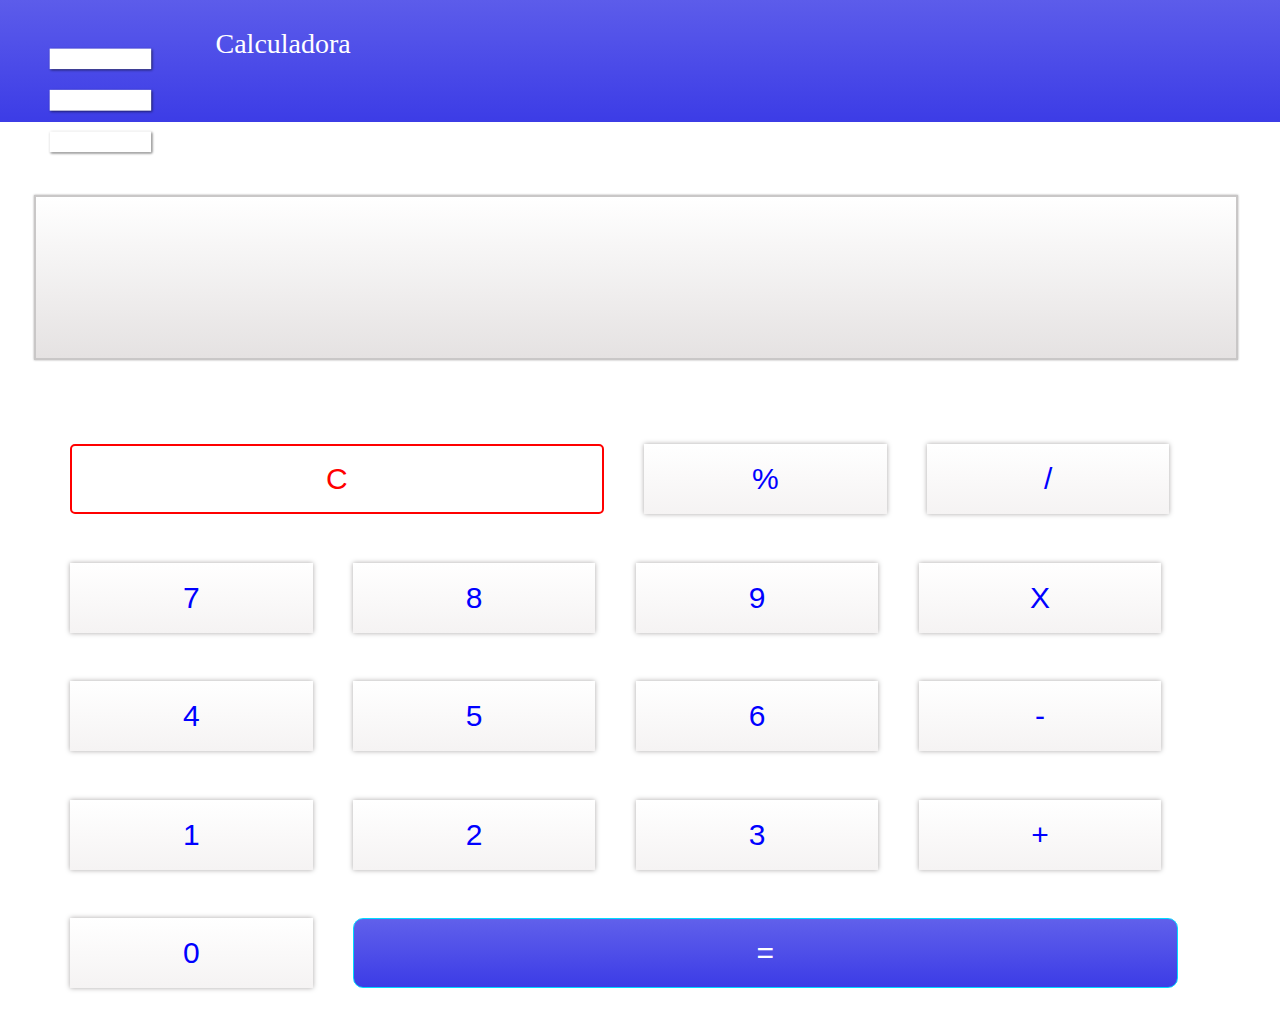
<file: Calculadora/index.html>
<!DOCTYPE html>
<html lang="es">
<head>
    <meta charset="UTF-8">
    <meta name="viewport" content="width=device-width, initial-scale=1.0">
    <meta http-equiv="X-UA-Compatible" content="ie=edge">
    <link rel="manifest" href="manifest.json">
    <link rel="stylesheet" href="estilos/estilos.css">
    <script  src="jquery/dist/jquery.min.js"></script>
    <script src="scripts/funcion.js"></script>
    <title>Calculadora</title>
</head>
<body>

    <header id="header">
        <img id="icono_menu" src="imagenes/icono-menu.png" width="11%"><img id="salir_menu" src="imagenes/icono-salir.png" width="8%">&nbsp;&nbsp;<p id="titulo">Calculadora</p>
    </header>

    <div id="contenedor_compartir">
        Compartir a traves de:
        <br/><br/>
        <center><img class="contactos" src="imagenes/face.png">&nbsp;&nbsp;&nbsp;<img class="contactos" src="imagenes/whatsapp.jpg"></center>

    </div>

    <div id="menu">
        <p id="cientifica"><img src="imagenes/icono-cientifica.png" width="10%">&nbsp;&nbsp;Cientifica</p>
        <p id="personalizar"><img src="imagenes/icono-personalizar.png" width="10%">&nbsp;&nbsp;Personalizar</p>
            <a href="modos/obscuro.html"><p id="modo_obscuro" class="modos_personalizacion">Modo obscuro</p></a>
            <a href=" "><p id="modo_claro" class="modos_personalizacion">Modo claro</p></a>
            <a href="modos/clasico.html"><p id="modo_clasico" class="modos_personalizacion">Modo clasico</p></a>
        <p id="informacion_texto"><img src="imagenes/icono-informacion.png" width="10%">&nbsp;&nbsp;Informacion</p>
        <p id="compartir"><img src="imagenes/icono-compartir.png" width="10%">&nbsp;&nbsp;Compartir</p>
        <script src="cerrar.js"></script>
        <p id="salir" onclick="cerrar();"><img src="imagenes/icono-salir.png" width="8%">&nbsp;&nbsp;Salir</p>
    </div>
    <div id="informacion">
        <center>
            <br/><br/><br/>
            Calculadora
            <br/><br/>
            version: 1.0
            <br/><br/>
            copyrigth 2019
        </center>
    </div>

    <div id="consola">
        
    </div>
    <br/><br/>
    <input type="button" id="c" value="C"> 
    <input type="button" id="porcentaje" class="botones" value="%">
    <input type="button" id="entre" class="botones" value="/">
    <input type="button" id="siete" class="botones" value="7">
    <input type="button" id="ocho" class="botones" value="8">
    <input type="button" id="nueve" class="botones" value="9">
    <input type="button" id="por" class="botones" value="X">
    <input type="button" id="cuatro" class="botones" value="4">
    <input type="button" id="cinco" class="botones" value="5">
    <input type="button" id="seis" class="botones" value="6">
    <input type="button" id="menos" class="botones" value="-">
    <input type="button" id="uno" class="botones" value="1">
    <input type="button" id="dos" class="botones" value="2">
    <input type="button" id="tres" class="botones" value="3">
    <input type="button" id="mas" class="botones" value="+">
    <input type="button" id="cero" class="botones" value="0">
    <input type="button" id="igual" value="=">
    <script src="script.js"></script>
</body>
</html>
</file>
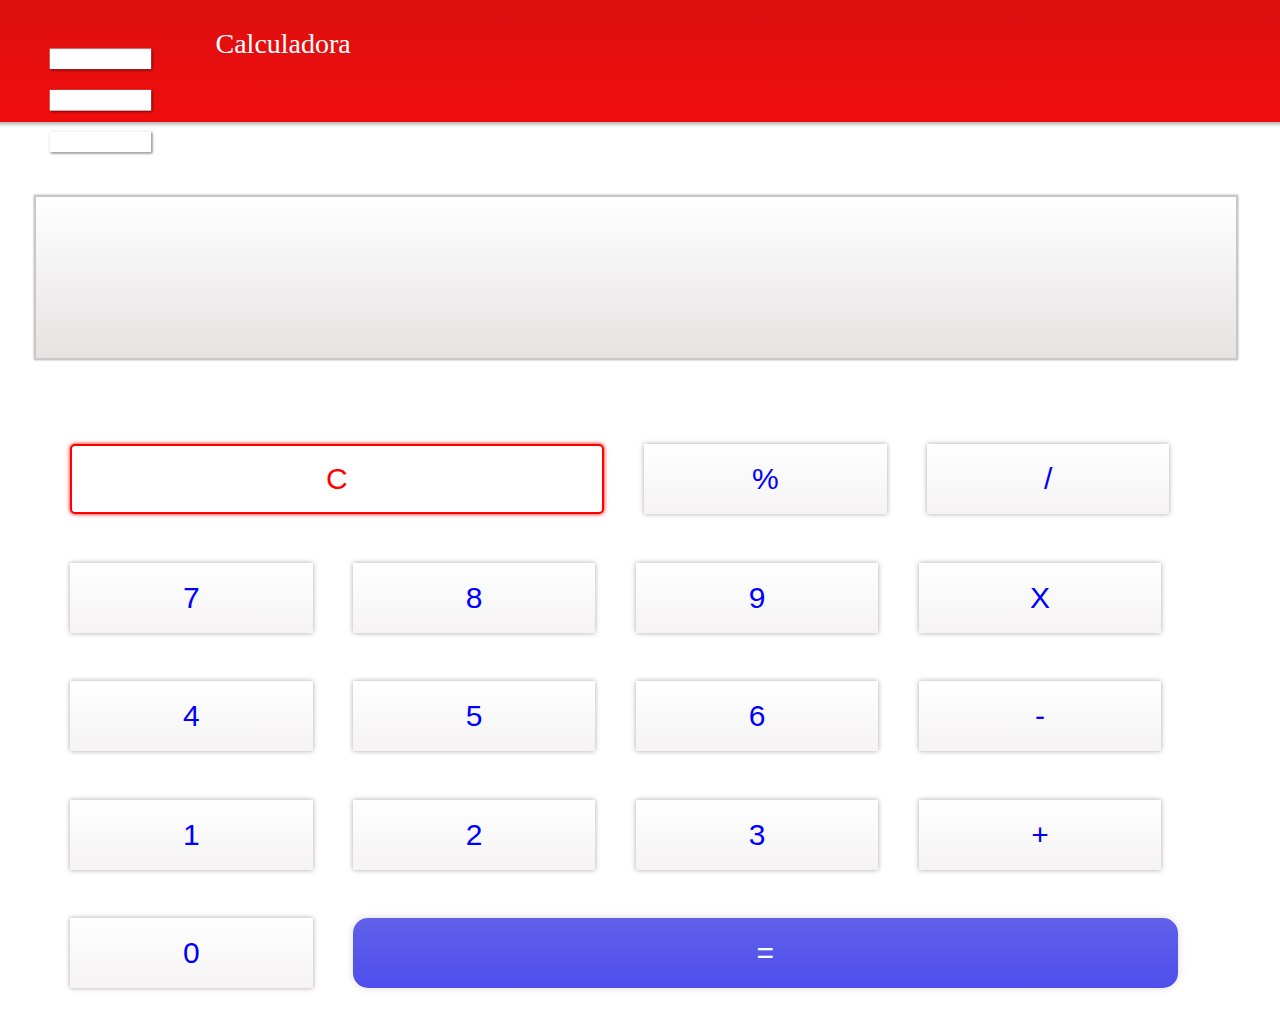
<file: Calculadora/modos/clasico.html>
<!DOCTYPE html>
<html lang="es">
<head>
    <meta charset="UTF-8">
    <meta name="viewport" content="width=device-width, initial-scale=1.0">
    <meta http-equiv="X-UA-Compatible" content="ie=edge">
    <link rel="stylesheet" href="../estilos/estilos_clasico.css">
    <script src="../jquery/dist/jquery.min.js"></script>
    <script src="../scripts/funcion.js"></script>
    <title>Calculadora</title>
</head>

<body>
    <header id="header">
        <img id="icono_menu" src="../imagenes/icono-menu.png" width="11%"><img id="salir_menu" src="../imagenes/icono-salir.png" width="8%">&nbsp;&nbsp;<p id="titulo">Calculadora</p>
    </header>

    <div id="contenedor_compartir">
        Compartir a traves de:
        <br/><br/>
        <center><img class="contactos" src="../imagenes/face.png">&nbsp;&nbsp;&nbsp;<img class="contactos" src="../imagenes/whatsapp.jpg"></center>

    </div>

    <div id="menu">
        <p id="cientifica"><img src="../imagenes/icono-cientifica.png" width="10%">&nbsp;&nbsp;Cientifica</p>
        <p id="personalizar"><img src="../imagenes/icono-personalizar.png" width="10%">&nbsp;&nbsp;Personalizar</p>
            <a href="obscuro.html"><p id="modo_obscuro" class="modos_personalizacion">Modo obscuro</p></a>
            <a href="../index.html"><p id="modo_claro" class="modos_personalizacion">Modo claro</p></a>
            <a href=" "><p id="modo_clasico" class="modos_personalizacion">Modo clasico</p></a>
        <p id="informacion_texto"><img src="../imagenes/icono-informacion.png" width="10%">&nbsp;&nbsp;Informacion</p>
        <p id="compartir"><img src="../imagenes/icono-compartir.png" width="10%">&nbsp;&nbsp;Compartir</p>
        <p id="salir" onclick="cerrar();"><img src="../imagenes/icono-salir.png" width="8%">&nbsp;&nbsp;Salir</p>
    </div>
    <div id="informacion">
        <center>
            <br/><br/><br/>
            Calculadora
            <br/><br/>
            version: 1.0
            <br/><br/>
            copyrigth 2019
        </center>
    </div>

    <div id="consola">
        
    </div>
    <br/><br/>
    <input type="button" id="c" value="C"> 
    <input type="button" id="porcentaje" class="botones" value="%">
    <input type="button" id="entre" class="botones" value="/">
    <input type="button" id="siete" class="botones" value="7">
    <input type="button" id="ocho" class="botones" value="8">
    <input type="button" id="nueve" class="botones" value="9">
    <input type="button" id="por" class="botones" value="X">
    <input type="button" id="cuatro" class="botones" value="4">
    <input type="button" id="cinco" class="botones" value="5">
    <input type="button" id="seis" class="botones" value="6">
    <input type="button" id="menos" class="botones" value="-">
    <input type="button" id="uno" class="botones" value="1">
    <input type="button" id="dos" class="botones" value="2">
    <input type="button" id="tres" class="botones" value="3">
    <input type="button" id="mas" class="botones" value="+">
    <input type="button" id="cero" class="botones" value="0">
    <input type="button" id="igual" value="=">
</body>
</html>
</file>
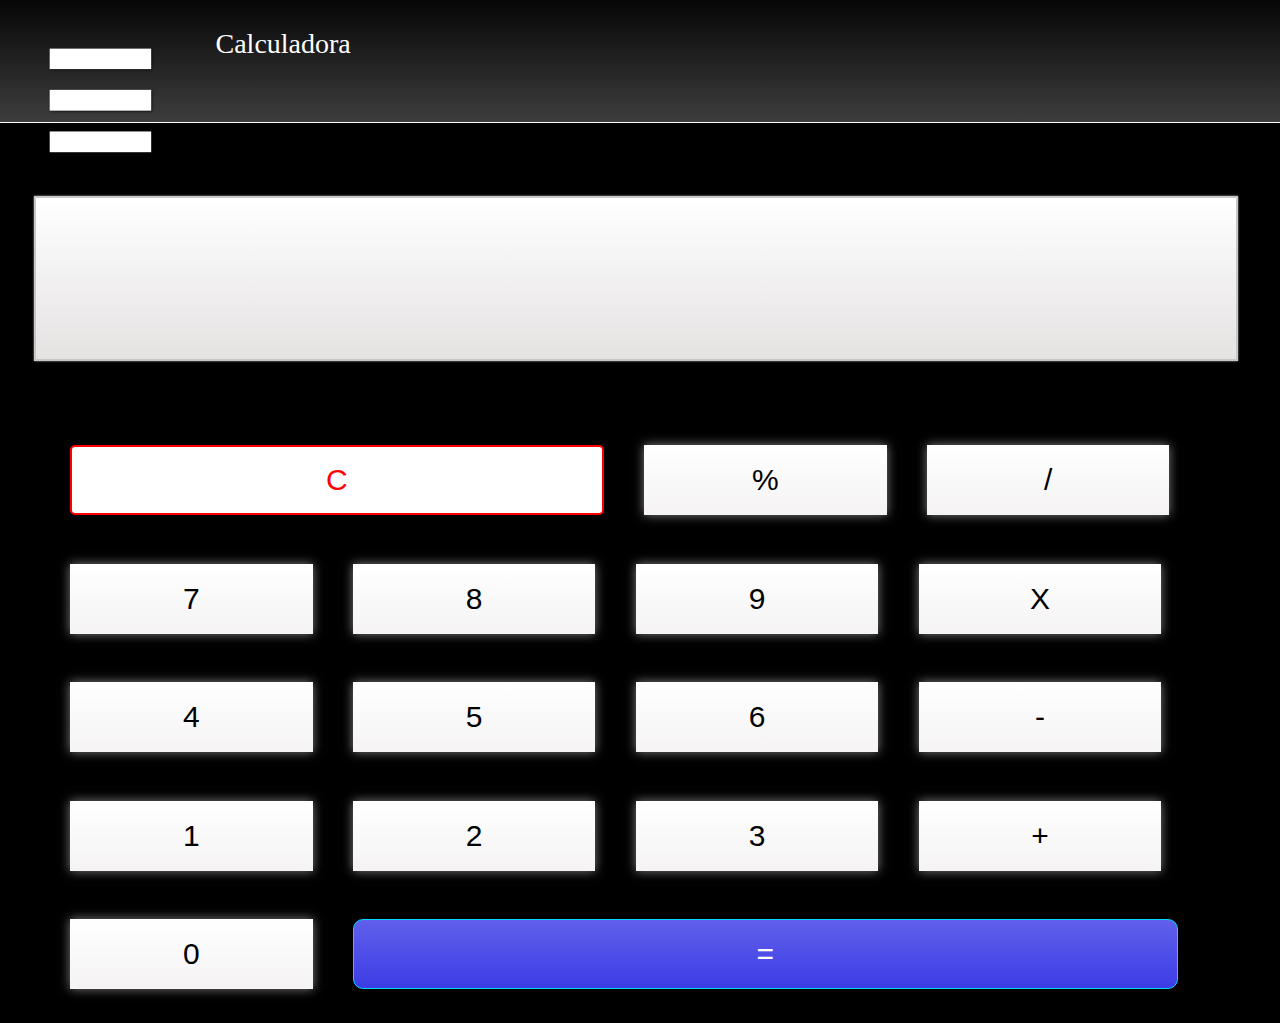
<file: Calculadora/modos/obscuro.html>
<!DOCTYPE html>
<html lang="es">
<head>
    <meta charset="UTF-8">
    <meta name="viewport" content="width=device-width, initial-scale=1.0">
    <meta http-equiv="X-UA-Compatible" content="ie=edge">
    <link rel="stylesheet" href="../estilos/estilos_obscuro.css">
    <script src="../jquery/dist/jquery.min.js"></script>
    <script src="../scripts/funcion.js"></script>
    <title>Calculadora</title>
</head>

<body>
    <header id="header">
        <img id="icono_menu" src="../imagenes/icono-menu.png" width="11%"><img id="salir_menu" src="../imagenes/icono-salir.png" width="8%">&nbsp;&nbsp;<p id="titulo">Calculadora</p>
    </header>

    <div id="contenedor_compartir">
        Compartir a traves de:
        <br/><br/>
        <center><img class="contactos" src="../imagenes/face.png">&nbsp;&nbsp;&nbsp;<img class="contactos" src="../imagenes/whatsapp.jpg"></center>

    </div>

    <div id="menu">
        <p id="cientifica"><img src="../imagenes/icono-cientifica.png" width="10%">&nbsp;&nbsp;Cientifica</p>
        <p id="personalizar"><img src="../imagenes/icono-personalizar.png" width="10%">&nbsp;&nbsp;Personalizar</p>
            <a href=""><p id="modo_obscuro" class="modos_personalizacion">Modo obscuro</p></a>
            <a href="../index.html"><p id="modo_claro" class="modos_personalizacion">Modo claro</p></a>
            <a href="clasico.html"><p id="modo_clasico" class="modos_personalizacion">Modo clasico</p></a>
        <p id="informacion_texto"><img src="../imagenes/icono-informacion.png" width="10%">&nbsp;&nbsp;Informacion</p>
        <p id="compartir"><img src="../imagenes/icono-compartir.png" width="10%">&nbsp;&nbsp;Compartir</p>
        <p id="salir" onclick="cerrar();"><img src="../imagenes/icono-salir.png" width="8%">&nbsp;&nbsp;Salir</p>
    </div>
    <div id="informacion">
        <center>
            <br/><br/><br/>
            Calculadora
            <br/><br/>
            version: 1.0
            <br/><br/>
            copyrigth 2019
        </center>
    </div>

    <div id="consola">
        
    </div>
    <br/><br/>
    <input type="button" id="c" value="C"> 
    <input type="button" id="porcentaje" class="botones" value="%">
    <input type="button" id="entre" class="botones" value="/">
    <input type="button" id="siete" class="botones" value="7">
    <input type="button" id="ocho" class="botones" value="8">
    <input type="button" id="nueve" class="botones" value="9">
    <input type="button" id="por" class="botones" value="X">
    <input type="button" id="cuatro" class="botones" value="4">
    <input type="button" id="cinco" class="botones" value="5">
    <input type="button" id="seis" class="botones" value="6">
    <input type="button" id="menos" class="botones" value="-">
    <input type="button" id="uno" class="botones" value="1">
    <input type="button" id="dos" class="botones" value="2">
    <input type="button" id="tres" class="botones" value="3">
    <input type="button" id="mas" class="botones" value="+">
    <input type="button" id="cero" class="botones" value="0">
    <input type="button" id="igual" value="=">
</body>
</html>
</file>
<file: Calculadora/estilos/estilos.css>
body{
    padding:2%;
    background-color:white;
    font-family:verdana;
}

a{
    color:white;
    text-decoration:none;
}

.oscuro{
    color:red;
}

header{
    margin:-4%;
    padding:4%;
    width:100%;
    height:40px;
    color:white;
    font-size:28px;
    background:linear-gradient(to bottom, rgb(96, 96, 235), rgb(60, 60, 230));
}

#titulo{
    margin-top:-12%;
    margin-left:15%;
}

#menu{
    width:70%;
    height:700px;
    background:linear-gradient(to bottom, rgb(96, 96, 235), rgb(60, 60, 230));
    margin-top:3.5%;
    box-shadow:1px 10px 10px gray;
    /*margin-left:-4%;*/
    margin-left:-98%;
    padding:7%;
    z-index:1;
    position:fixed;
    color:white;
    font-size:23px;
}

#informacion{
    width:70%;
    height:700px;
    background:linear-gradient(to bottom, rgb(102, 102, 241), rgb(66, 66, 247));
    margin-top:3.5%;
    /*margin-left:-4%;*/
    margin-left:-98%;
    padding:7%;
    z-index:2;
    position:fixed;
    color:white;
    font-size:23px;
}

#contenedor_compartir{
    /*box-shadow:0px 0px 20px gray;*/
    text-shadow:0px 0px 20px gray;
    font-size:23px;
    color:white;
    width:68%;
    height:250px;
    /*margin-top:100%;*/
    margin-top:170%;
    margin-left:-4%;
    padding:8%;
    background:linear-gradient(to bottom, rgb(102, 102, 241), rgb(86, 86, 250));
    z-index:3;
    position:fixed;
}

.contactos{
    width:15%;
    border-radius:10px;
    box-shadow:0px 1px 10px gray;
}

#salir_menu{
    display:none;
}

p:hover{
    transform:scale(1.1);
}

#consola{
    margin-top:10%;
    margin-left:0%;
    width:95%;
    height:100px;
    padding-top:5%;
    padding-left:4%;
    padding-bottom:-5%;
    font-size:50px;
    color:black;
    background:linear-gradient(to bottom, white, rgb(229, 226, 226));
    border:2px solid rgb(201, 199, 199);
    box-shadow:0px 0px 2px rgb(170, 168, 168);
    overflow-x:scroll;
}

#c{
    margin-top:4%;
    margin-left:3%;
    width:44%;
    height:70px;
    font-size:30px;
    background-color:white;
    color:red;
    border:2px solid red;
    border-radius:5px;
}

#c:hover{
    background-color:red;
    color:white;
}

.botones{
    margin-top:4%;
    margin-left:3%;
    width:20%;
    height:70px;
    font-size:30px;
    color:blue;
    background-color:white;
    border:0px solid blue;
    background:linear-gradient(to bottom, white, rgb(245, 243, 243));
    box-shadow:0px 0px 5px rgb(170, 168, 168);
}

.botones:hover{
    font-size:32px;
}

.modos_personalizacion{
    margin-left:10%;
    font-size:18px;
    display:none;
}

#salir{
    margin-top:40%;
}

#igual{
    margin-top:4%;
    margin-left:3%;
    width:68%;
    height:70px;
    font-size:30px;
    color:white;
    background:linear-gradient(to bottom, rgb(96, 96, 235), rgb(60, 60, 230));
    border:1px solid rgb(0, 217, 255);
    border-radius:10px;
}

#igual:hover{
    border-radius:5px;
}
</file>
<file: Calculadora/estilos/estilos_clasico.css>
body{
    padding:2%;
    background-color:white;
    font-family:verdana;
}

a{
    color:white;
    text-decoration:none;
}


header{
    margin:-4%;
    padding:4%;
    width:100%;
    height:40px;
    color:white;
    font-size:28px;
    background:linear-gradient(to bottom, rgb(219, 16, 16), rgb(240, 13, 13));
    box-shadow:0px 2px 4px rgb(172, 168, 168);
}

#titulo{
    margin-top:-12%;
    margin-left:15%;
}

#menu{
    width:70%;
    height:700px;
    background:linear-gradient(to bottom, rgb(219, 16, 16), rgb(240, 13, 13));
    margin-top:3.5%;
    box-shadow:1px 10px 10px gray;
    /*margin-left:-4%;*/
    margin-left:-98%;
    padding:7%;
    z-index:1;
    position:fixed;
    color:white;
    font-size:23px;
    border-top:2px double white;
}

#informacion{
    width:70%;
    height:700px;
    background:linear-gradient(to bottom, rgb(219, 16, 16), rgb(240, 13, 13));
    margin-top:3.5%;
    /*margin-left:-4%;*/
    margin-left:-98%;
    padding:7%;
    z-index:2;
    position:fixed;
    color:white;
    font-size:23px;
    border-top:2px double white;
}

#contenedor_compartir{
    /*box-shadow:0px 0px 20px gray;*/
    text-shadow:0px 0px 20px gray;
    font-size:23px;
    color:white;
    width:68%;
    height:250px;
    /*margin-top:100%;*/
    margin-top:170%;
    margin-left:-4%;
    padding:8%;
    background:linear-gradient(to bottom, rgb(243, 78, 78), rgb(235, 96, 96));
    z-index:3;
    position:fixed;
    border-top:2px double white;
}

.contactos{
    width:15%;
    border-radius:10px;
    box-shadow:0px 1px 10px gray;
}

#salir_menu{
    display:none;
}

p:hover{
    transform:scale(1.1);
}

#consola{
    margin-top:10%;
    margin-left:0%;
    width:95%;
    height:100px;
    padding-top:5%;
    padding-left:4%;
    padding-bottom:-5%;
    font-size:50px;
    color:black;
    background:linear-gradient(to bottom, white, rgb(229, 226, 226));
    border:2px solid rgb(201, 199, 199);
    box-shadow:0px 0px 2px rgb(170, 168, 168);
    overflow-x:scroll;
}

#c{
    margin-top:4%;
    margin-left:3%;
    width:44%;
    height:70px;
    font-size:30px;
    background-color:white;
    color:red;
    border:2px solid red;
    border-radius:5px;
    box-shadow:0px 0px 4px red;
}

#c:hover{
    background-color:red;
    color:white;
}

.botones{
    margin-top:4%;
    margin-left:3%;
    width:20%;
    height:70px;
    font-size:30px;
    color:blue;
    background-color:white;
    border:0px solid blue;
    background:linear-gradient(to bottom, white, rgb(245, 243, 243));
    box-shadow:0px 0px 5px rgb(170, 168, 168);
}

.botones:hover{
    font-size:32px;
}

.modos_personalizacion{
    margin-left:10%;
    font-size:18px;
    display:none;
}

#salir{
    margin-top:40%;
}

#igual{
    margin-top:4%;
    margin-left:3%;
    width:68%;
    height:70px;
    font-size:30px;
    color:white;
    background:linear-gradient(to bottom, rgb(96, 96, 235), rgb(78, 78, 236));
    border-radius:15px;
    border:none;
    box-shadow:0px 0px 8px gainsboro;
}

#igual:hover{
    border-radius:5px;
}
</file>
<file: Calculadora/estilos/estilos_obscuro.css>
body{
    padding:2%;
    background-color:black;
    font-family:verdana;
}

a{
    color:white;
    text-decoration:none;
}

header{
    margin:-4%;
    padding:4%;
    width:100%;
    height:40px;
    color:white;
    font-size:28px;
    background:linear-gradient(to bottom, black, rgb(61, 61, 61));
    border-bottom:1px solid white;
}

#titulo{
    margin-top:-12%;
    margin-left:15%;
}

#menu{
    width:70%;
    height:700px;
    background:linear-gradient(to bottom, rgb(7, 7, 7), rgb(59, 59, 61));
    margin-top:3.5%;
    box-shadow:1px 10px 10px gray;
    /*margin-left:-4%;*/
    margin-left:-98%;
    padding:7%;
    z-index:1;
    position:fixed;
    color:white;
    font-size:23px;
}

#informacion{
    width:70%;
    height:700px;
    background:linear-gradient(to bottom, rgb(7, 7, 7), rgb(59, 59, 61));
    margin-top:3.5%;
    /*margin-left:-4%;*/
    margin-left:-98%;
    padding:7%;
    z-index:2;
    position:fixed;
    color:white;
    font-size:23px;
}

#contenedor_compartir{
    /*box-shadow:0px 0px 20px gray;*/
    text-shadow:0px 0px 20px gray;
    font-size:23px;
    color:white;
    width:68%;
    height:250px;
    /*margin-top:100%;*/
    margin-top:170%;
    margin-left:-4%;
    padding:8%;
    background:linear-gradient(to bottom, rgb(7, 7, 7), rgb(59, 59, 61));
    z-index:3;
    position:fixed;
    border-top:2px double white;
}

.contactos{
    width:15%;
    border-radius:10px;
    box-shadow:0px 1px 10px gray;
}

#salir_menu{
    display:none;
}

p:hover{
    transform:scale(1.1);
}

#consola{
    margin-top:10%;
    margin-left:0%;
    width:95%;
    height:100px;
    padding-top:5%;
    padding-left:4%;
    padding-bottom:-5%;
    font-size:50px;
    color:black;
    background:linear-gradient(to bottom, white, rgb(229, 226, 226));
    border:2px solid rgb(201, 199, 199);
    box-shadow:0px 0px 2px rgb(170, 168, 168);
    overflow-x:scroll;
}

#c{
    margin-top:4%;
    margin-left:3%;
    width:44%;
    height:70px;
    font-size:30px;
    background-color:white;
    color:red;
    border:2px solid red;
    border-radius:5px;
}

#c:hover{
    background-color:red;
    color:white;
}

.botones{
    margin-top:4%;
    margin-left:3%;
    width:20%;
    height:70px;
    font-size:30px;
    color:black;
    background-color:white;
    border:0px solid blue;
    background:linear-gradient(to bottom, white, rgb(245, 243, 243));
    box-shadow:0px 0px 10px gray;
}

.botones:hover{
    background:linear-gradient(to bottom, rgb(29, 28, 28), rgb(46, 45, 45));
    color:white;
    border:1px solid white;
}

.modos_personalizacion{
    margin-left:10%;
    font-size:18px;
    display:none;
}

#salir{
    margin-top:40%;
}

#igual{
    margin-top:4%;
    margin-left:3%;
    width:68%;
    height:70px;
    font-size:30px;
    color:white;
    background:linear-gradient(to bottom, rgb(96, 96, 235), rgb(60, 60, 230));
    border:1px solid rgb(0, 217, 255);
    border-radius:10px;
}

#igual:hover{
    border-radius:5px;
}
</file>
